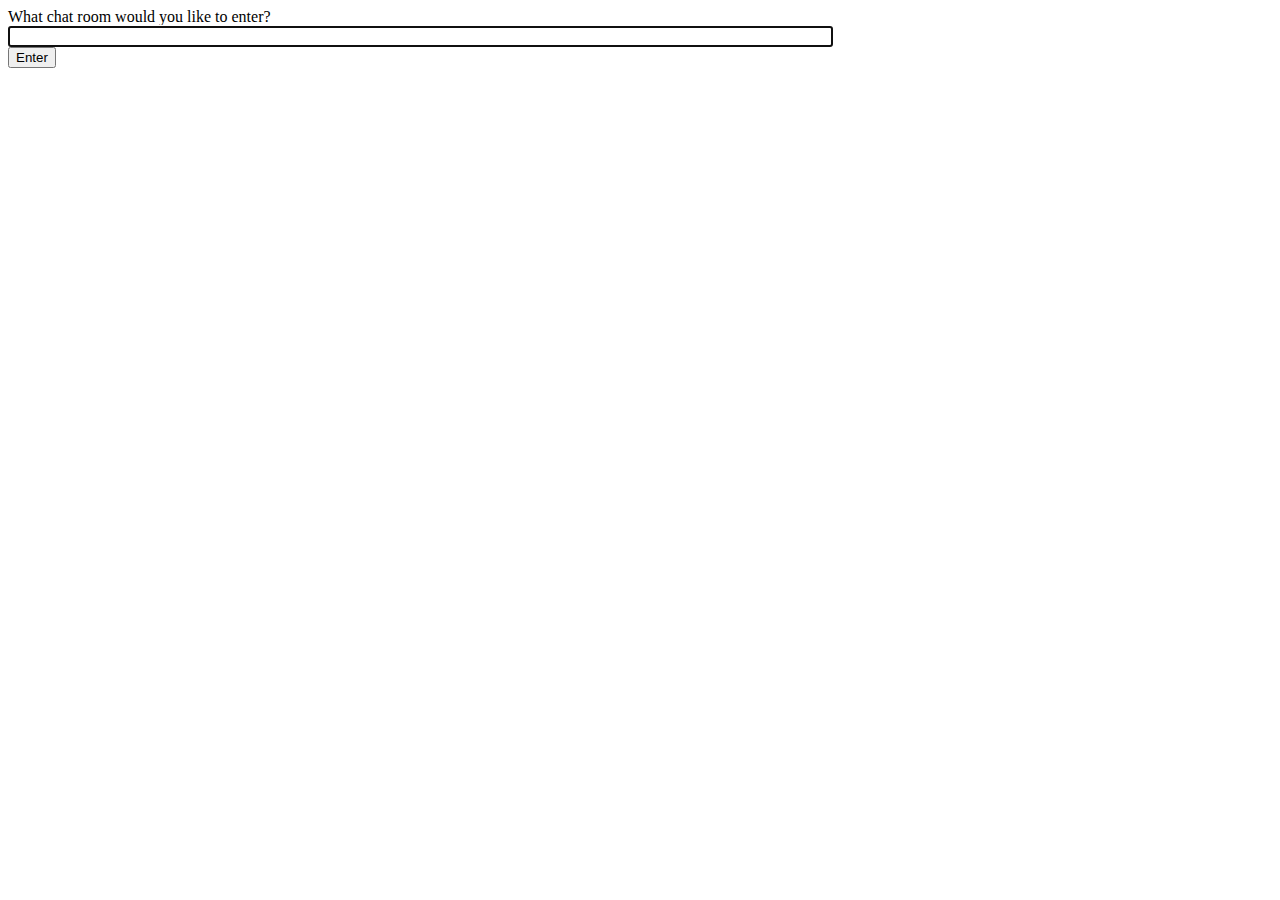
<file: templates/index_old.html>
<!DOCTYPE html>
<html>
<head>
    <meta charset="utf-8"/>
    <title>Chat Rooms</title>
</head>
<body>
    What chat room would you like to enter?<br>
    <input id="room-name-input" type="text" size="100"><br>
    <input id="room-name-submit" type="button" value="Enter">

    <script>
        document.querySelector('#room-name-input').focus();
        document.querySelector('#room-name-input').onkeyup = function(e) {
            if (e.keyCode === 13) {  // enter, return
                document.querySelector('#room-name-submit').click();
            }
        };

        document.querySelector('#room-name-submit').onclick = function(e) {
            const roomName = document.querySelector('#room-name-input').value;
            window.location.pathname = '/chat/' + roomName + '/';
        };
    </script>
</body>
</html>
</file>
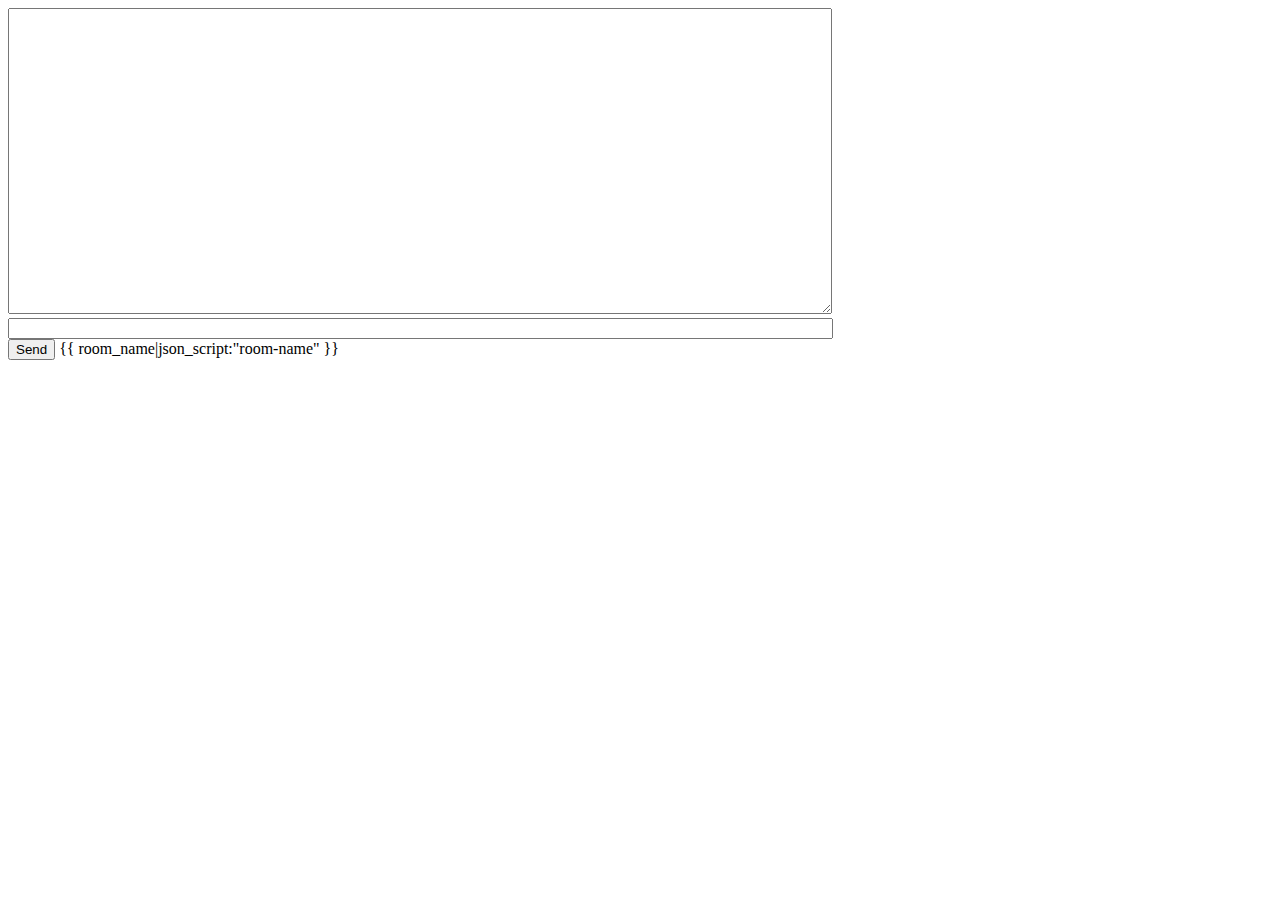
<file: templates/room.html>
<!DOCTYPE html>
<html>
<head>
    <meta charset="utf-8"/>
    <title>Chat Room</title>
</head>
<body>
    <textarea id="chat-log" cols="100" rows="20"></textarea><br>
    <input id="chat-message-input" type="text" size="100"><br>
    <input id="chat-message-submit" type="button" value="Send">
    {{ room_name|json_script:"room-name" }}
    <script>
        const roomName = JSON.parse(document.getElementById('room-name').textContent);

        const chatSocket = new WebSocket(
            'ws://'
            + window.location.host
            + '/ws/chat/'
            + roomName
            + '/'
        );

        chatSocket.onmessage = function(e) {
            const data = JSON.parse(e.data);
            document.querySelector('#chat-log').value += (data.message + '\n');
        };

        chatSocket.onclose = function(e) {
            console.error('Chat socket closed unexpectedly');
        };

        document.querySelector('#chat-message-input').focus();
        document.querySelector('#chat-message-input').onkeyup = function(e) {
            if (e.keyCode === 13) {  // enter, return
                document.querySelector('#chat-message-submit').click();
            }
        };

        document.querySelector('#chat-message-submit').onclick = function(e) {
            const messageInputDom = document.querySelector('#chat-message-input');
            const message = messageInputDom.value;
            chatSocket.send(JSON.stringify({
                'message': message
            }));
            messageInputDom.value = '';
        };
    </script>
</body>
</html>
</file>
